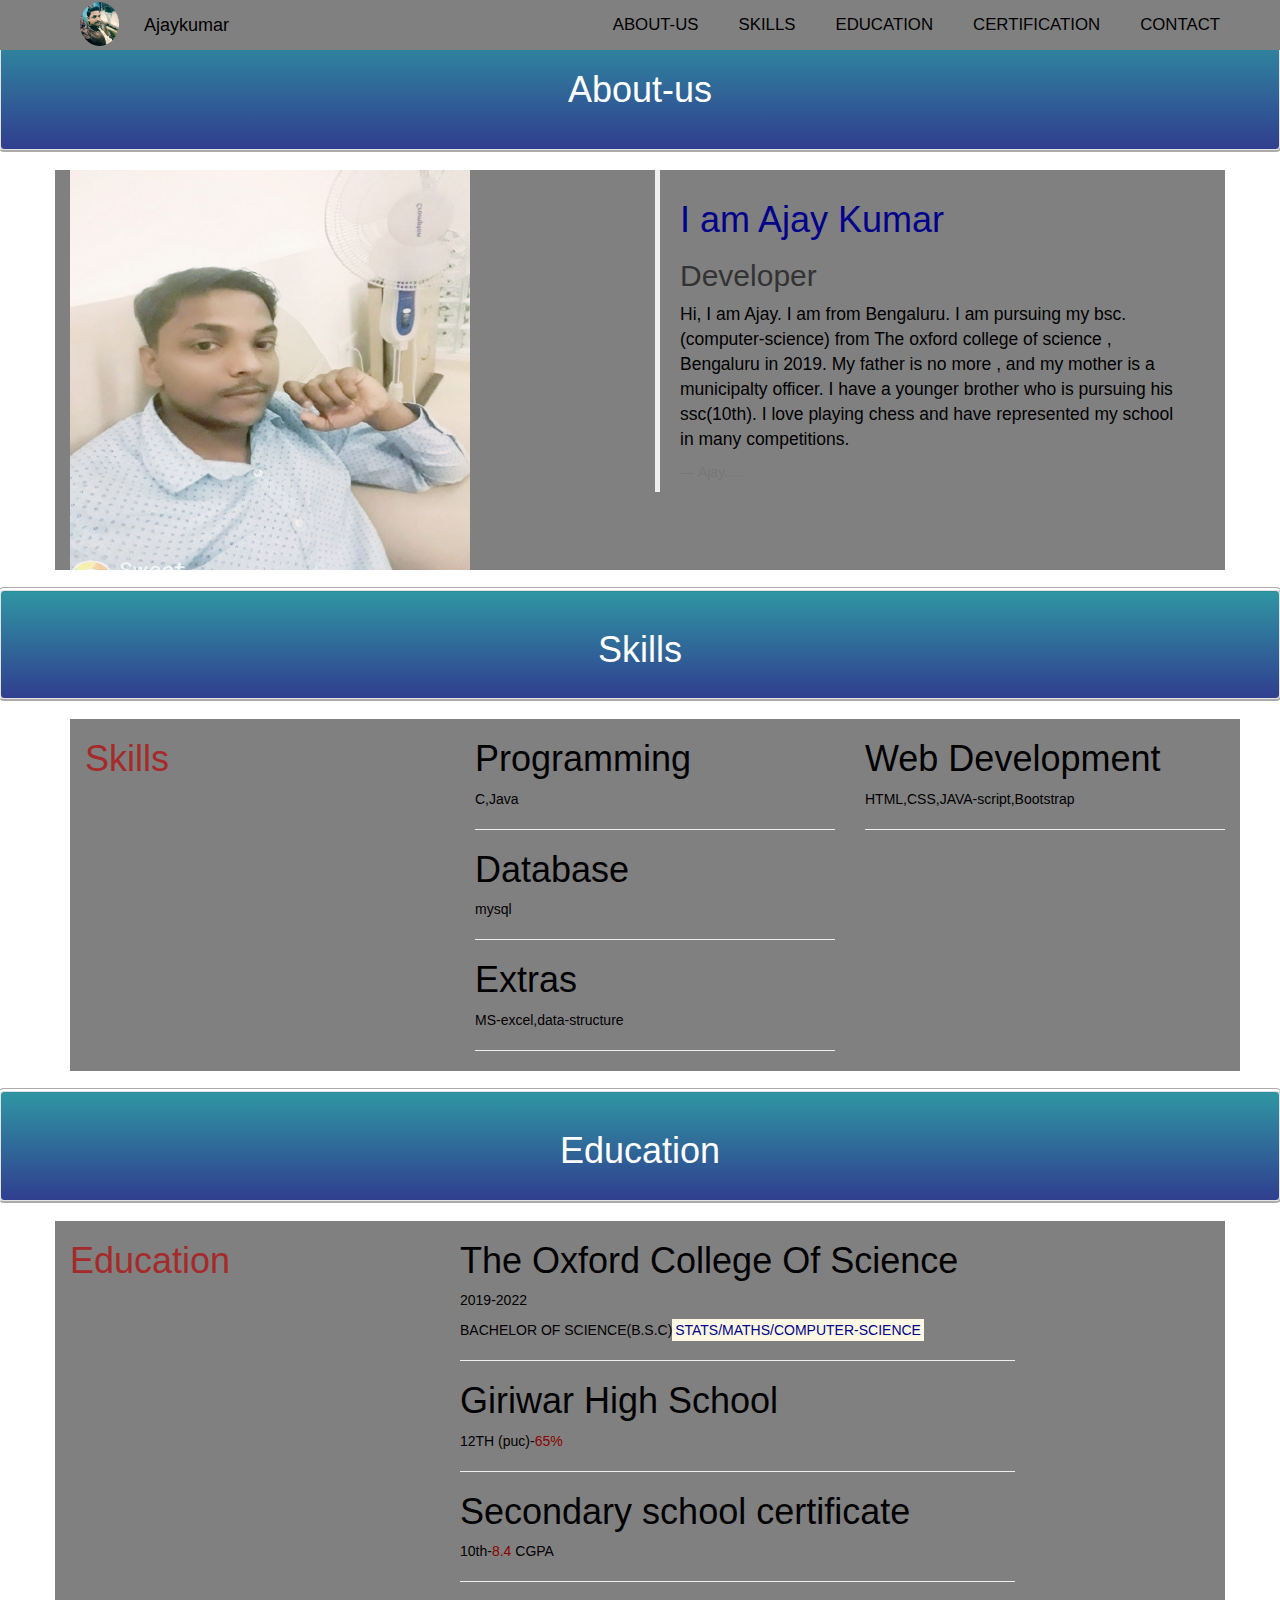
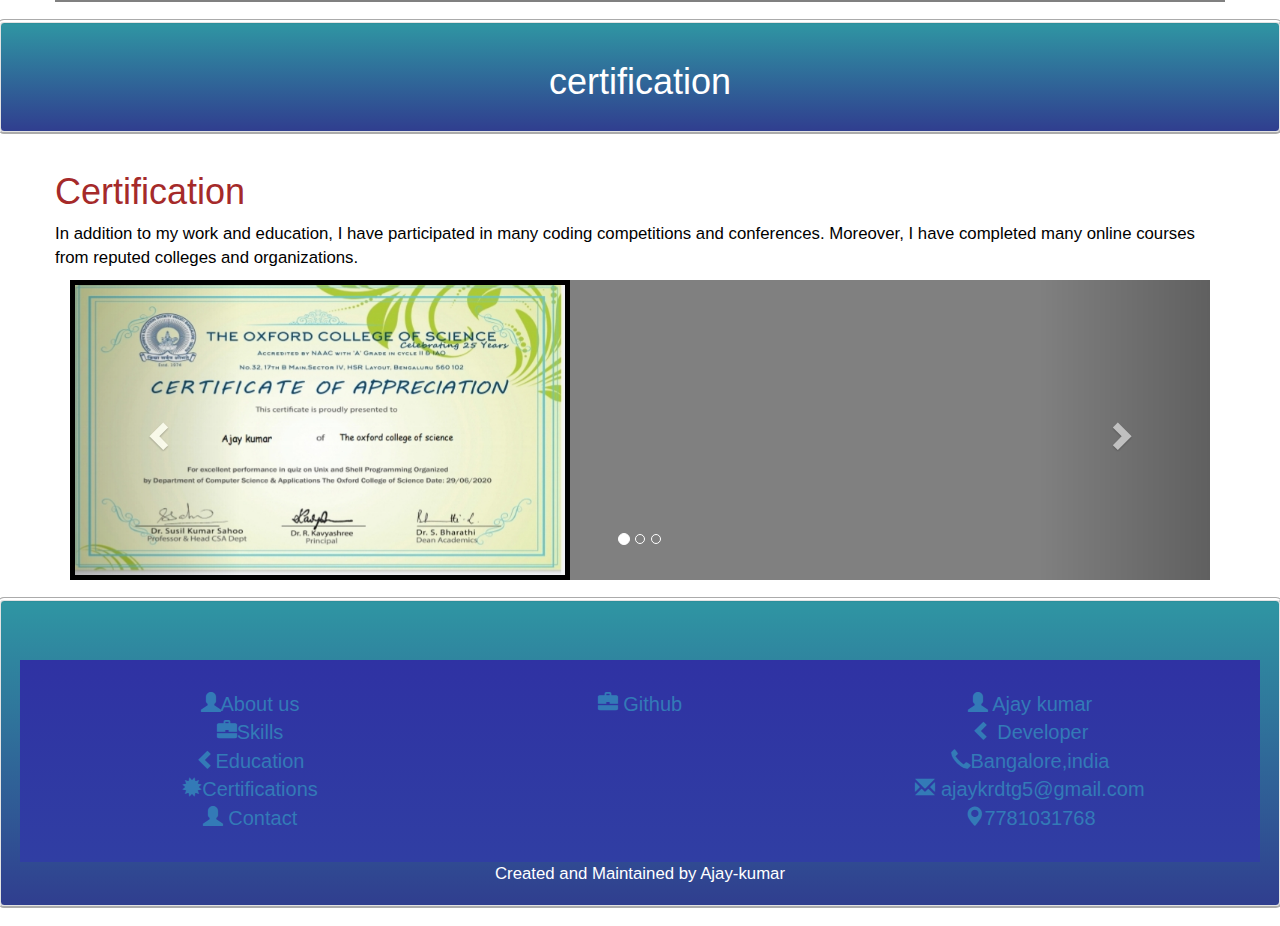
<file: index.html>
<!DOCTYPE html>
<html lang="en">
<head>
    <meta charset="UTF-8">
    <meta name="viewport" content="width=device-width, initial-scale=1.0">
    <title>Document</title>
    <link rel="stylesheet" href="https://maxcdn.bootstrapcdn.com/bootstrap/3.4.1/css/bootstrap.min.css">
    <link rel ="stylesheet" href="style.css">
    <script src="https://ajax.googleapis.com/ajax/libs/jquery/3.5.1/jquery.min.js"></script>
    <script src="https://maxcdn.bootstrapcdn.com/bootstrap/3.4.1/js/bootstrap.min.js"></script>
</head>
<body>
     <nav class="navbar-style navbar-fixed-top">
            <div class="container">
                <div class=" navbar-header">
                    <a href="img/ajay3.jpeg"> <img class="logo img-circle" style="border: 2px solid golden;" src="img/ajay3.jpeg"></img></a>
                    <button class="navbar-toggle" type="button" data-toggle="collapse" data-target="#navbar-collapse">
                        <span class="icon-bar"></span>
                        <span class="icon-bar"></span>
                        <span class="icon-bar"></span>
                    </button>
                    <a  class="navbar-brand " data-toggle="collapse" data-target="#demo">Ajaykumar</a>
                </div>
                <div class="container">
                    <div class="collapse navbar-collapse"id="navbar-collapse">
                    <ul class="nav navbar-nav navbar-right text-uppercase list-inline">
                        <li><a class="active"href="#about-us">About-us</a></li>
                        <li><a href="#skills">Skills</a></li>
                        <li><a href="#education">Education</a></li>
                        <li><a href="#certifications">certification</a></li>
                        <li><a href="#contact">contact</a></li>
                    </ul>
                </div>
            </div>
        </div>    
    </nav>
    <!-- about-section -->
    <div class="contain"id="about-us">
        <div  class="well">
            <div class="container" style="padding: 10px 10px;"> <h1 class="text-center">About-us</h1></div>
        </div>
        <div class="container">
            <div class="row"style="background-color:rgb(128,128,128);">
                <div class="col-lg-6">
                    <img src="img/ajay1.jpeg" style="width: 400px; height: 400px;">
                </div>
                <div class="col-lg-6">
                    <blockquote> 
                        <h1 class="font-size larger" style="color: darkblue;">I am Ajay Kumar</h1>
                        <h2 class="text-">Developer</h2>
                        <p>Hi, I am Ajay. I am from Bengaluru. I am pursuing my bsc.(computer-science) from The oxford college of science , Bengaluru in 2019.
                        My father is no more , and my mother is a municipalty officer. I have a younger brother who is pursuing his ssc(10th).
                        I love playing chess and have represented my school in many competitions.
                        </p>
                        <footer>Ajay.....</footer>
                    </blockquote>
                </div>
            </div>
        </div> 
    </div>    
    <!-- skill -->
    <div class="contain2" id="skills">
        <div class="well">
            <h1 class="text-center" >Skills</h1>
        </div>
        <div class="container">
            <div class="container"id="navbar-collapse">
                <div class="row"style="background-color:rgb(128,128,128);">
                    <div class="col-lg-4">
                        <h1 style="color:brown">Skills</h1>
                    </div>
                    <div class="col-lg-4">
                        <div class="heading">
                            <h1 >Programming</h1>
                            <p>C,Java</p>
                            <hr>
                            <h1>Database</h1>
                            <p>mysql</p>
                            <hr>
                            <h1>Extras</h1>
                            <p>MS-excel,data-structure</p>
                            <hr>
                        </div>
                    </div>
                    <div class="col-lg-4 ">
                        <div class="heading">
                            <h1 style="padding-top: 0px;">Web Development</h1>
                            <p>HTML,CSS,JAVA-script,Bootstrap</p>
                            <hr>
                        </div>
                    </div>
                </div>
            </div>
        </div>
    </div> 
    <!-- education -->
    <div class="contain3" id="education">
        <div class="well">
        <h1>Education</h1>
        </div>
    <div class="container">
            <div class="row"style="background-color: rgb(128,128,128);">
                <div class="col-lg-4">
                    <h1 style="color:brown">Education</h1>
                </div>
                <div class="col-lg-6">
                    <div class="heading">
                        <h1 >The Oxford College Of Science</h1>
                        <p>2019-2022</p>
                        <p class="text-uppercase">Bachelor of science(B.S.C)<span class="mark " style="color: darkblue;">Stats/maths/computer-science</span></p>
                        <hr>
                        <h1>Giriwar High School</h1>
                        <p>12TH (puc)-<span  style="color: darkred;">65%</span></p>
                        <hr>
                        <h1>Secondary school certificate</h1>
                        <p>10th-<span style="color: darkred;">8.4</span> CGPA</p>
                        <hr>
                    </div>
                </div>
            </div> 
        </div>
    </div>
    <!-- certification -->
    <div class="contain2"id="certifications" >
        <div class="well">
            <h1>certification</h1>
        </div>
        <div class="container">
            <div class="row">
                <h1 style="color:brown">Certification</h1>
                <p style="color: black ; font-size: larger;">In addition to my work and education, I have participated in many coding competitions and conferences. Moreover, I have completed many online courses from reputed colleges and organizations.</p>
            </div>
            <div id="myCarousel" class="carousel slide" data-ride="carousel">
                <!-- Indicators -->
                <ol class="carousel-indicators">
                  <li data-target="#myCarousel" data-slide-to="0" class="active"></li>
                  <li data-target="#myCarousel" data-slide-to="1"></li>
                  <li data-target="#myCarousel" data-slide-to="2"></li>
                </ol>
                <!--  -->
            <div class="carousel-inner">
                <div class="item active">
                    <a href="img/a1.jpeg"> <img  src="img/a1.jpeg"style="width: 500px; height: 300px;border: 5px solid black;"></a>
                </div>        
                 <div class="item">
                    <a href="img/a2.jpeg"> <img  src="img/a2.jpeg"style="width: 500px; height: 300px;border: 5px solid black;"></a>
                </div>
                <div class="item">
                    <a href="img/a5.jpeg"> <img  src="img/a5.jpeg"style="width: 500px; height: 300px;border: 5px solid black;"></a>
                </div>
                <div class="item"> 
                    <a href="img/a4.jpeg"> <img  src="img/a4.jpeg"style="width: 500px; height: 300px;border: 5px solid black;"></a>
                </div>
                <div class="item"> 
                    <a href="img/a3.jpeg"> <img  src="img/a3.jpeg"style="width: 500px; height: 300px;border: 5px solid black;"></a>
                </div>
            
            </div>
            <a class="left carousel-control" href="#myCarousel" data-slide="prev">
                <span class="glyphicon glyphicon-chevron-left"></span>
                <span class="sr-only">Previous</span>
            </a>
            <a class="right carousel-control" href="#myCarousel" data-slide="next">
                <span class="glyphicon glyphicon-chevron-right"></span>
                <span class="sr-only">Next</span>
            </a>  
        </div>
    </div>
    <!-- footer-section -->
    <div class="well" id="contact">
        <div class="gap"></div>
        <footer>
            <div class="primary-bg" id="footer">
                <div class="container primary-bg">
                    <div class="row">
                        <div class="col-sm-4">
                            <a href="#about-us"><span class="glyphicon glyphicon-user"></span class="font-size larger">About us <br></span></a>
                            <a href="#skills"><span class="glyphicon glyphicon-briefcase text-left"></span class="font-size larger">Skills <br></a>
                            <a href="#education"><span class="glyphicon glyphicon-chevron-left "></span>Education</span> <br></a>
                            <a href="#certifications"><span class="glyphicon glyphicon-certificate"></span>Certifications</span> <br></a>
                            <a href="#footer"><span class="glyphicon glyphicon-user"></span> Contact <br></a>
                        </div>
                        <div class="col-sm-4">
                            <a href="https://github.com/ajaykumar776 "target="blank_"><span class="glyphicon glyphicon-briefcase"></span> Github</a>
                        </div>
                        <div class="col-sm-4">
                            <a href=""><span class="glyphicon glyphicon-user"></span> Ajay kumar <br></a>
                            <a href=""><span class="glyphicon glyphicon-chevron-left"></span> Developer <br></a>
                            <a href=""><span class="glyphicon glyphicon-earphone"></span>Bangalore,india <br></a>
                            <a href="ajaykrdtg5@gmail.com"><span class="glyphicon glyphicon-envelope"></span> ajaykrdtg5@gmail.com <br></a>
                            <a href="https://www.google.com/search?q=my+location&oq=my+location&aqs=chrome..69i57.27138j0j7&sourceid=chrome&ie=UTF-8"><span class="glyphicon glyphicon-map-marker"></span>7781031768 <br></a>
                        </div>  
                    </div>
                </div>
            </div>
            <div class="secondary-bg" id="sub-footer">
                <div class="container">
                    <div class="font">Created and Maintained by Ajay-kumar</div>
                </div>
            </div>
       
        </footer>
    </div>

</body>

</html>
</file>
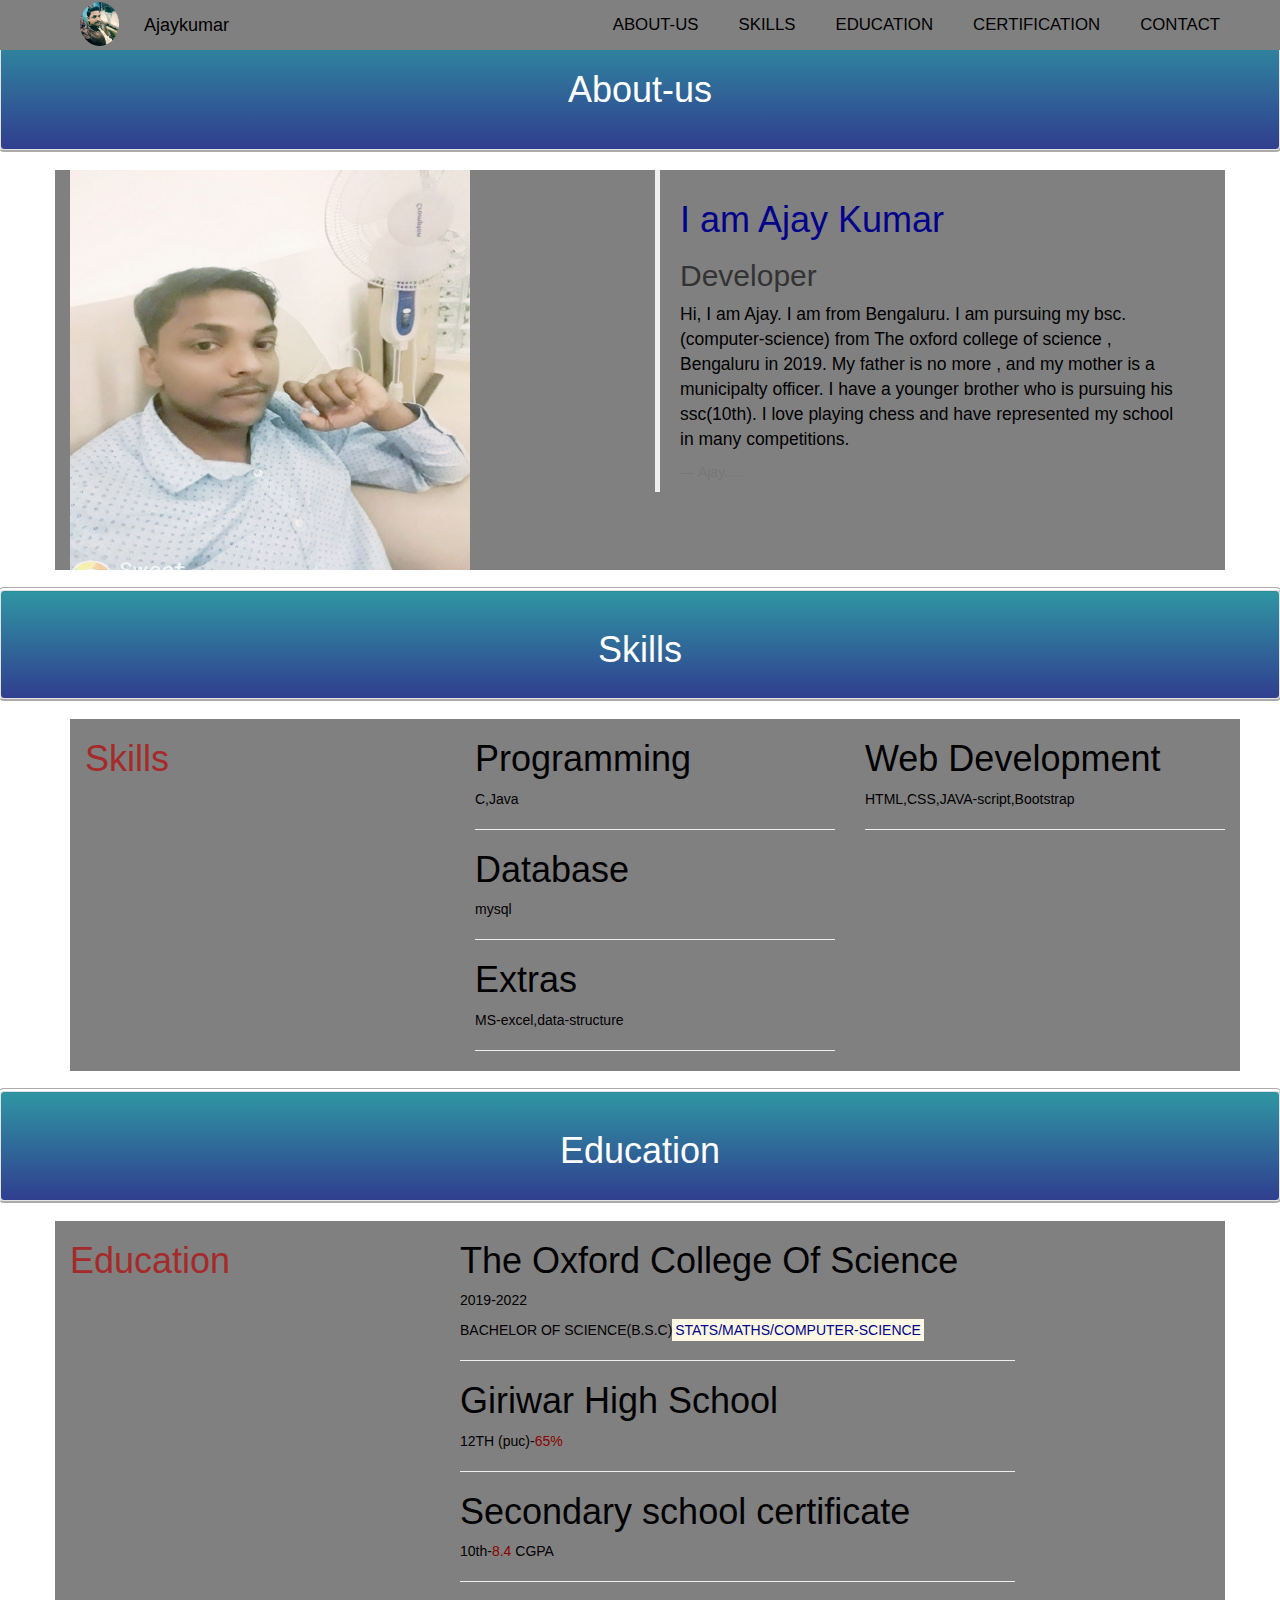
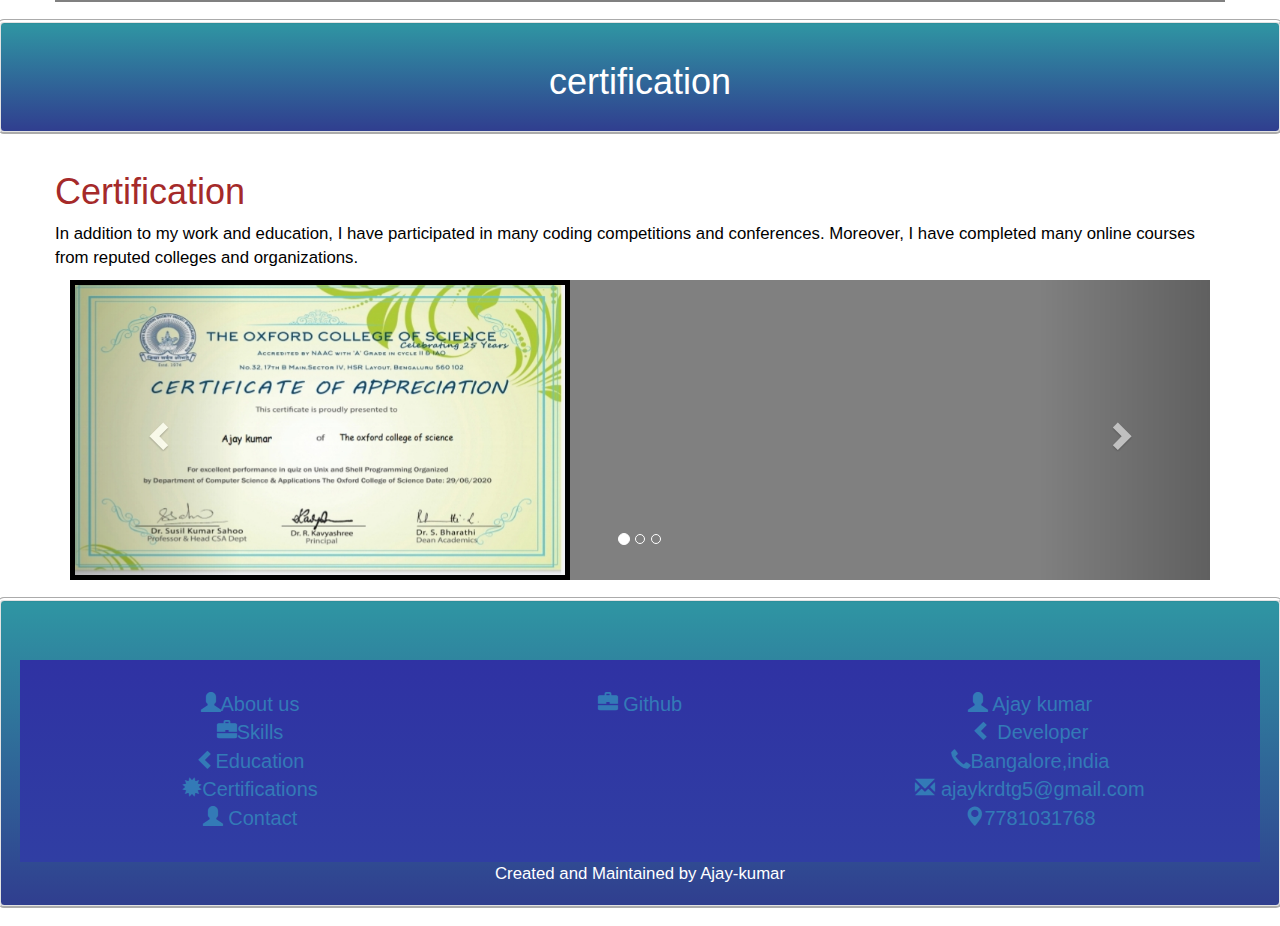
<file: my_second_page.html>
<!DOCTYPE html>
<html lang="en">
<head>
    <meta charset="UTF-8">
    <meta name="viewport" content="width=device-width, initial-scale=1.0">
    <title>Ajaykumar</title>
    <link rel="stylesheet" href="https://maxcdn.bootstrapcdn.com/bootstrap/3.4.1/css/bootstrap.min.css">
    <link rel ="stylesheet" href="style.css">
    <script src="https://ajax.googleapis.com/ajax/libs/jquery/3.5.1/jquery.min.js"></script>
    <script src="https://maxcdn.bootstrapcdn.com/bootstrap/3.4.1/js/bootstrap.min.js"></script>
</head>
<body>
     <nav class="navbar-style navbar-fixed-top">
            <div class="container">
                <div class=" navbar-header">
                    <a href="img/ajay3.jpeg"> <img class="logo img-circle" style="border: 2px solid golden;" src="img/ajay3.jpeg"></img></a>
                    <button class="navbar-toggle" type="button" data-toggle="collapse" data-target="#navbar-collapse">
                        <span class="icon-bar"></span>
                        <span class="icon-bar"></span>
                        <span class="icon-bar"></span>
                    </button>
                    <a  class="navbar-brand " data-toggle="collapse" data-target="#demo">Ajaykumar</a>
                </div>
                <div class="container">
                    <div class="collapse navbar-collapse"id="navbar-collapse">
                    <ul class="nav navbar-nav navbar-right text-uppercase list-inline">
                        <li><a class="active"href="#about-us">About-us</a></li>
                        <li><a href="#skills">Skills</a></li>
                        <li><a href="#education">Education</a></li>
                        <li><a href="#certifications">certification</a></li>
                        <li><a href="#contact">contact</a></li>
                    </ul>
                </div>
            </div>
        </div>    
    </nav>
    <!-- about-section -->
    <div class="contain"id="about-us">
        <div  class="well">
            <div class="container" style="padding: 10px 10px;"> <h1 class="text-center">About-us</h1></div>
        </div>
        <div class="container">
            <div class="row"style="background-color:rgb(128,128,128);">
                <div class="col-lg-6">
                    <img src="img/ajay1.jpeg" style="width: 400px; height: 400px;">
                </div>
                <div class="col-lg-6">
                    <blockquote> 
                        <h1 class="font-size larger" style="color: darkblue;">I am Ajay Kumar</h1>
                        <h2 class="text-">Developer</h2>
                        <p>Hi, I am Ajay. I am from Bengaluru. I am pursuing my bsc.(computer-science) from The oxford college of science , Bengaluru in 2019.
                        My father is no more , and my mother is a municipalty officer. I have a younger brother who is pursuing his ssc(10th).
                        I love playing chess and have represented my school in many competitions.
                        </p>
                        <footer>Ajay.....</footer>
                    </blockquote>
                </div>
            </div>
        </div> 
    </div>    
    <!-- skill -->
    <div class="contain2" id="skills">
        <div class="well">
            <h1 class="text-center" >Skills</h1>
        </div>
        <div class="container">
            <div class="container"id="navbar-collapse">
                <div class="row"style="background-color:rgb(128,128,128);">
                    <div class="col-lg-4">
                        <h1 style="color:brown">Skills</h1>
                    </div>
                    <div class="col-lg-4">
                        <div class="heading">
                            <h1 >Programming</h1>
                            <p>C,Java</p>
                            <hr>
                            <h1>Database</h1>
                            <p>mysql</p>
                            <hr>
                            <h1>Extras</h1>
                            <p>MS-excel,data-structure</p>
                            <hr>
                        </div>
                    </div>
                    <div class="col-lg-4 ">
                        <div class="heading">
                            <h1 style="padding-top: 0px;">Web Development</h1>
                            <p>HTML,CSS,JAVA-script,Bootstrap</p>
                            <hr>
                        </div>
                    </div>
                </div>
            </div>
        </div>
    </div> 
    <!-- education -->
    <div class="contain3" id="education">
        <div class="well">
        <h1>Education</h1>
        </div>
    <div class="container">
            <div class="row"style="background-color: rgb(128,128,128);">
                <div class="col-lg-4">
                    <h1 style="color:brown">Education</h1>
                </div>
                <div class="col-lg-6">
                    <div class="heading">
                        <h1 >The Oxford College Of Science</h1>
                        <p>2019-2022</p>
                        <p class="text-uppercase">Bachelor of science(B.S.C)<span class="mark " style="color: darkblue;">Stats/maths/computer-science</span></p>
                        <hr>
                        <h1>Giriwar High School</h1>
                        <p>12TH (puc)-<span  style="color: darkred;">65%</span></p>
                        <hr>
                        <h1>Secondary school certificate</h1>
                        <p>10th-<span style="color: darkred;">8.4</span> CGPA</p>
                        <hr>
                    </div>
                </div>
            </div> 
        </div>
    </div>
    <!-- certification -->
    <div class="contain2"id="certifications" >
        <div class="well">
            <h1>certification</h1>
        </div>
        <div class="container">
            <div class="row">
                <h1 style="color:brown">Certification</h1>
                <p style="color: black ; font-size: larger;">In addition to my work and education, I have participated in many coding competitions and conferences. Moreover, I have completed many online courses from reputed colleges and organizations.</p>
            </div>
            <div id="myCarousel" class="carousel slide" data-ride="carousel">
                <!-- Indicators -->
                <ol class="carousel-indicators">
                  <li data-target="#myCarousel" data-slide-to="0" class="active"></li>
                  <li data-target="#myCarousel" data-slide-to="1"></li>
                  <li data-target="#myCarousel" data-slide-to="2"></li>
                </ol>
                <!--  -->
            <div class="carousel-inner">
                <div class="item active">
                    <a href="img/a1.jpeg"> <img  src="img/a1.jpeg"style="width: 500px; height: 300px;border: 5px solid black;"></a>
                </div>        
                 <div class="item">
                    <a href="img/a2.jpeg"> <img  src="img/a2.jpeg"style="width: 500px; height: 300px;border: 5px solid black;"></a>
                </div>
                <div class="item">
                    <a href="img/a5.jpeg"> <img  src="img/a5.jpeg"style="width: 500px; height: 300px;border: 5px solid black;"></a>
                </div>
                <div class="item"> 
                    <a href="img/a4.jpeg"> <img  src="img/a4.jpeg"style="width: 500px; height: 300px;border: 5px solid black;"></a>
                </div>
                <div class="item"> 
                    <a href="img/a3.jpeg"> <img  src="img/a3.jpeg"style="width: 500px; height: 300px;border: 5px solid black;"></a>
                </div>
            
            </div>
            <a class="left carousel-control" href="#myCarousel" data-slide="prev">
                <span class="glyphicon glyphicon-chevron-left"></span>
                <span class="sr-only">Previous</span>
            </a>
            <a class="right carousel-control" href="#myCarousel" data-slide="next">
                <span class="glyphicon glyphicon-chevron-right"></span>
                <span class="sr-only">Next</span>
            </a>  
        </div>
    </div>
    <!-- footer-section -->
    <div class="well" id="contact">
        <div class="gap"></div>
        <footer>
            <div class="primary-bg" id="footer">
                <div class="container primary-bg">
                    <div class="row">
                        <div class="col-sm-4">
                            <a href="#about-us"><span class="glyphicon glyphicon-user"></span class="font-size larger">About us <br></span></a>
                            <a href="#skills"><span class="glyphicon glyphicon-briefcase text-left"></span class="font-size larger">Skills <br></a>
                            <a href="#education"><span class="glyphicon glyphicon-chevron-left "></span>Education</span> <br></a>
                            <a href="#certifications"><span class="glyphicon glyphicon-certificate"></span>Certifications</span> <br></a>
                            <a href="#footer"><span class="glyphicon glyphicon-user"></span> Contact <br></a>
                        </div>
                        <div class="col-sm-4">
                            <a href="https://github.com/ajaykumar776 "target="blank_"><span class="glyphicon glyphicon-briefcase"></span> Github</a>
                        </div>
                        <div class="col-sm-4">
                            <a href=""><span class="glyphicon glyphicon-user"></span> Ajay kumar <br></a>
                            <a href=""><span class="glyphicon glyphicon-chevron-left"></span> Developer <br></a>
                            <a href=""><span class="glyphicon glyphicon-earphone"></span>Bangalore,india <br></a>
                            <a href="ajaykrdtg5@gmail.com"><span class="glyphicon glyphicon-envelope"></span> ajaykrdtg5@gmail.com <br></a>
                            <a href="https://www.google.com/search?q=my+location&oq=my+location&aqs=chrome..69i57.27138j0j7&sourceid=chrome&ie=UTF-8"><span class="glyphicon glyphicon-map-marker"></span>7781031768 <br></a>
                        </div>  
                    </div>
                </div>
            </div>
            <div class="secondary-bg" id="sub-footer">
                <div class="container">
                    <div class="font">Created and Maintained by Ajay-kumar</div>
                </div>
            </div>
       
        </footer>
    </div>

</body>

</html>
</file>
<file: style.css>
*
{
    margin: 0;
    padding: 0;
}
.navbar-style
{
    background-color: rgb(128,128,128);
}
.logo
{
    padding: 2px 10px;
    height: 48px;
    float:left;
}
.well
{
    box-sizing: content-box;
    background:linear-gradient(rgb(47,150,163),rgb(48,62,143));
    margin-top: 20px;
    color:white;
    outline-style:groove;
    text-align: center;
}
.col-sm-6
{
    width: 100;
    height: 100;
    border: 5px solid black;
}
.text
{
    color: darkred;

}
.icon-bar
{
    background-color: darkred;
}
.icon-bar:hover
{
color: darkred;
}
.navbar-brand
{
    color: black;
    
}
blockquote
{
    background-color: transparent;
}
.col-sm-4
{
    
    font-size: 15;
}
.heading h1
{
    color:black;
}
p{
    color:black;
}
 li a{
    color: black;
    font-size: larger;
    text-underline-position: below;
}
 ul li a:hover
{
    color: darkred;
}
a:hover
{
    color: darkred;
}
.carousel-inner
{
    background-color:rgb(128,128,128);
    align-items: center;
}
.gap{
    padding: 20px 0;
}
#footer{
    padding: 30px 0;
    background:linear-gradient(rgb(47,50,163),rgb(48,62,163));
    color:white;
    font-size: 20px;
}
.footer a { 
    
}
.sub-footer {
    padding: 20px 0;
    text-align: center;
    background:linear-gradient(rgb(47,150,163),rgb(48,62,143));
}
.font
{
    font-size: larger;
}
</file>
